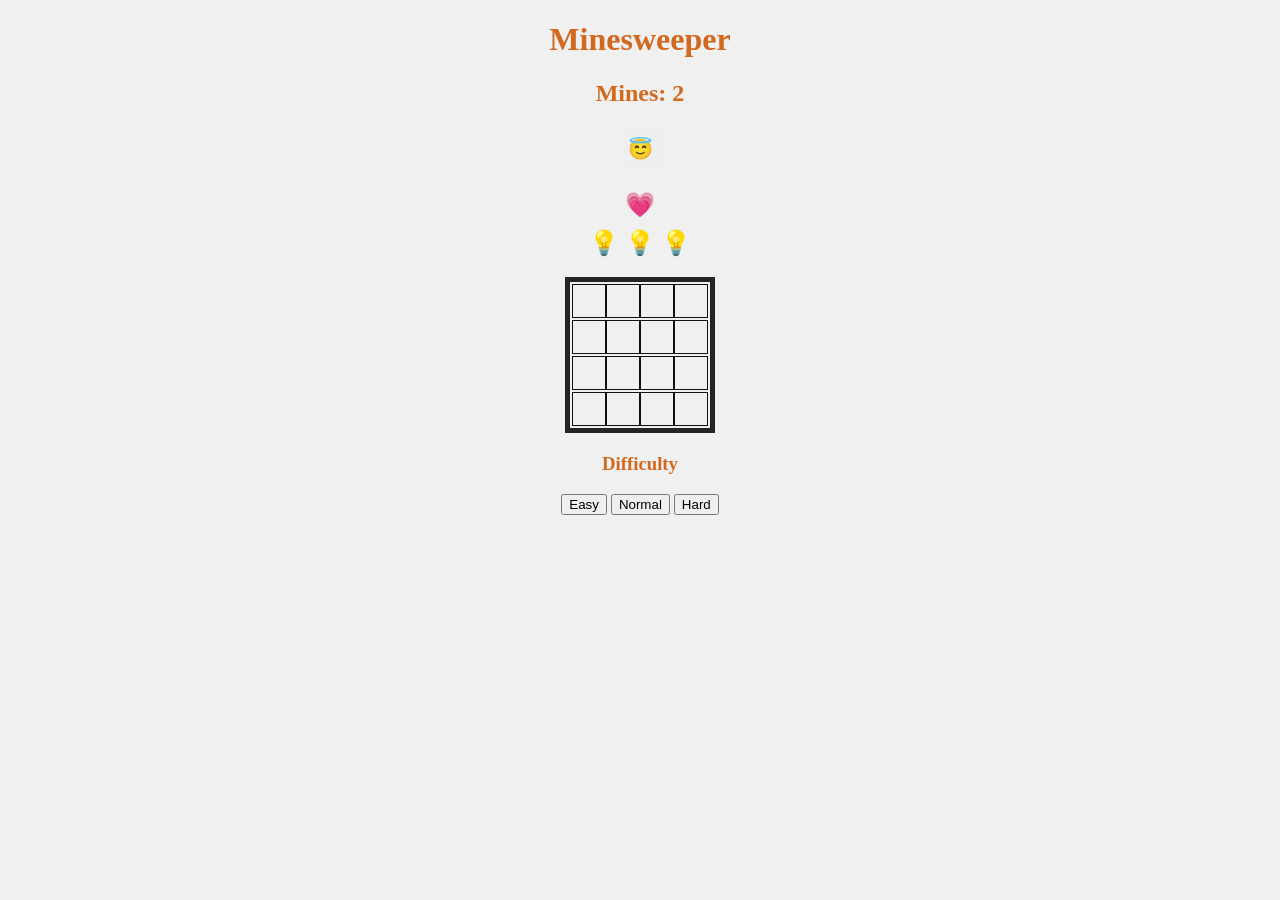
<file: index.html>
<!DOCTYPE html>
<html lang="en">

<head>
    <meta charset="UTF-8">
    <meta name="viewport" content="width=device-width, initial-scale=1.0">
    <title>Minesweeper</title>
    <h1>Minesweeper</h1>
    <h2>Mines: <span>2</span></h2>
    <link rel="stylesheet" href="style.css">
</head>

<body onload="onInit()">
    <button class="face" onclick="resetButton()"></button>

    <div class="life"></div>

    <div class="hints">
        <span class="hint-1" onclick="onHintClick(this)">💡</span>
        <span class="hint-2" onclick="onHintClick(this)">💡</span>
        <span class="hint-3" onclick="onHintClick(this)">💡</span>
    </div>

    <div class="flag"></div>

    <div class="board"></div>

    <div class="modal">
        <p></p>

    </div>


    <div class="difficulty">
        <h3>Difficulty</h3>
        <button data-difficulty="easy" data-size="4" data-mine="2" onclick="onDifficultyClick(this)">Easy</button>
        <button data-difficulty="medium" data-size="5" data-mine="3" onclick="onDifficultyClick(this)">Normal</button>
        <button data-difficulty="hard" data-size="6" data-mine="5" onclick="onDifficultyClick(this)">Hard</button>

    </div>




    <script src="Minesweeper.js"></script>
    <script src="utils.js"></script>
</body>

</html>
</file>
<file: style.css>
body {
    background-color: rgb(240, 240, 240);
    text-align: center;

}

h1,
h2 {
    color: chocolate;
}



.board {
    border: 5px solid rgb(37, 36, 34);
    display: grid;
    flex-direction: column;
    align-items: center;
    width: fit-content;
    margin: 20px auto;

}

.cell {
    width: 30px;
    height: 30px;
    border: 1px solid #140f0f;
    display: inline-block;
    text-align: center;
    cursor: pointer;
    color: #333;
}

.modal p {
    width: 150px;
    height: 50px;
    margin: 2% auto;
    border-radius: 10px;
    text-align: center;
    color: rgb(81, 15, 236);
}

.face {
    font-size: 20px;
    padding: 10px;
    border: none;
    cursor: pointer;
    margin-bottom: 10px;

}

.difficulty {
    color: chocolate;
}

.life {
    margin: 10px;
    font-size: 24px;
}

.hints {
    margin: 10px;
    font-size: 24px;
    cursor: pointer;
}
</file>
